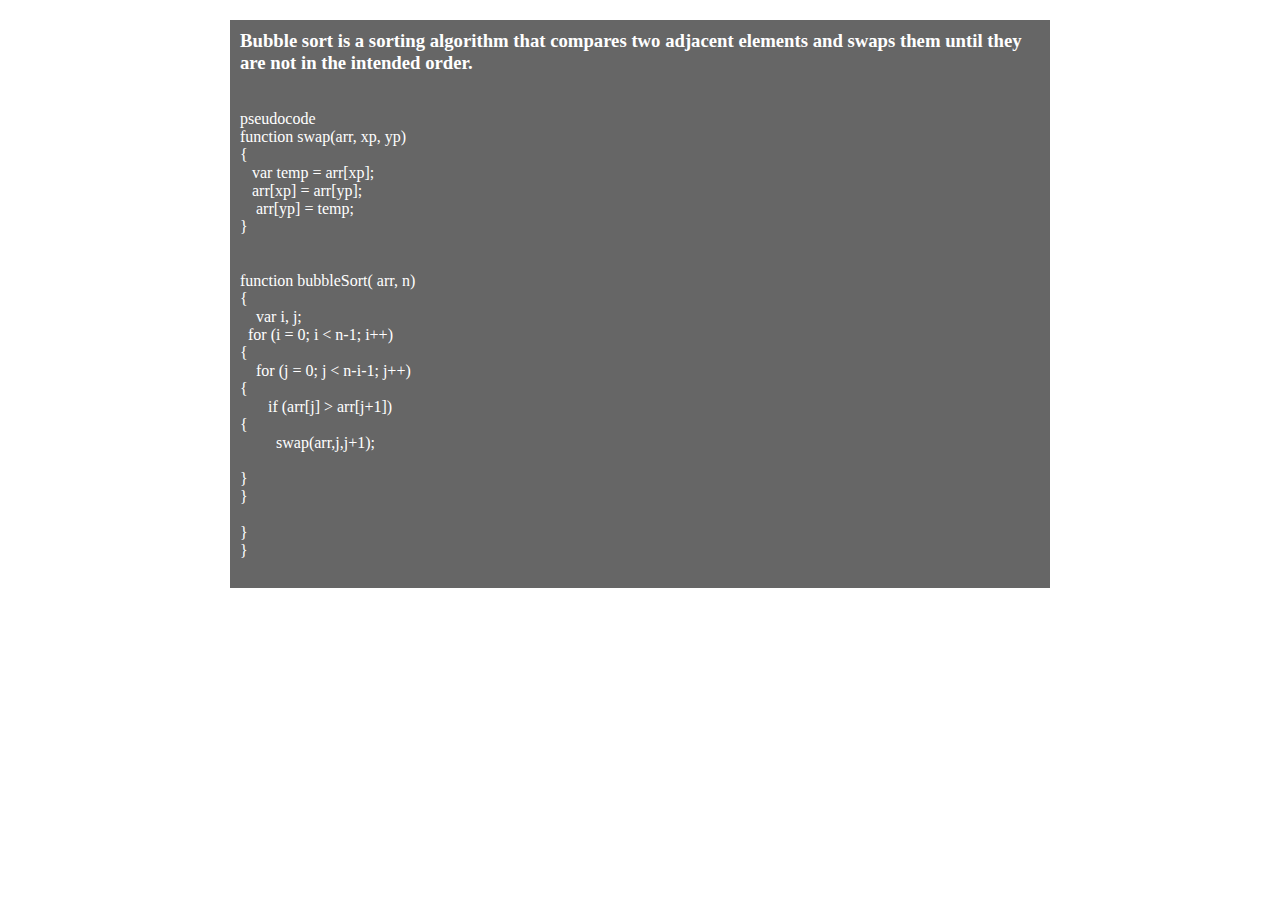
<file: bubbleDesc.html>
<!DOCTYPE html>
<html lang="en">
<head>
    <meta charset="UTF-8">
    <meta http-equiv="X-UA-Compatible" content="IE=edge">
    <meta name="viewport" content="width=device-width, initial-scale=1.0">
    <link rel="stylesheet" href="style1.css">
    <title>About Bubble Sort</title>
</head>
<body>
    <div id="bubbleDesc">
<h3>

    Bubble sort is a sorting algorithm that compares two adjacent elements and swaps them until they are not in the intended order.
</h3>
<br><br>
<p>
       pseudocode  <br>
    function swap(arr, xp, yp) <br>
{<br>
    &nbsp&nbsp var temp = arr[xp];<br>
    &nbsp&nbsp arr[xp] = arr[yp];<br>
    &nbsp &nbsp arr[yp] = temp;<br>
}<br>
<br>
<br>
function bubbleSort( arr, n)<br>
{<br>
    &nbsp &nbsp var i, j;<br>
    &nbsp&nbspfor (i = 0; i < n-1; i++)<br>
{<br>
    &nbsp&nbsp&nbsp&nbspfor (j = 0; j < n-i-1; j++)<br>
    {<br>
        &nbsp&nbsp&nbsp&nbsp&nbsp&nbsp if (arr[j] > arr[j+1])<br>
        {<br>
            &nbsp&nbsp&nbsp&nbsp &nbsp&nbsp&nbsp&nbspswap(arr,j,j+1);<br>
        <br>
        }<br>
    }<br>
    <br>
}<br>
}<br>
</p><br>
</div>
</body>
</html>
</file>
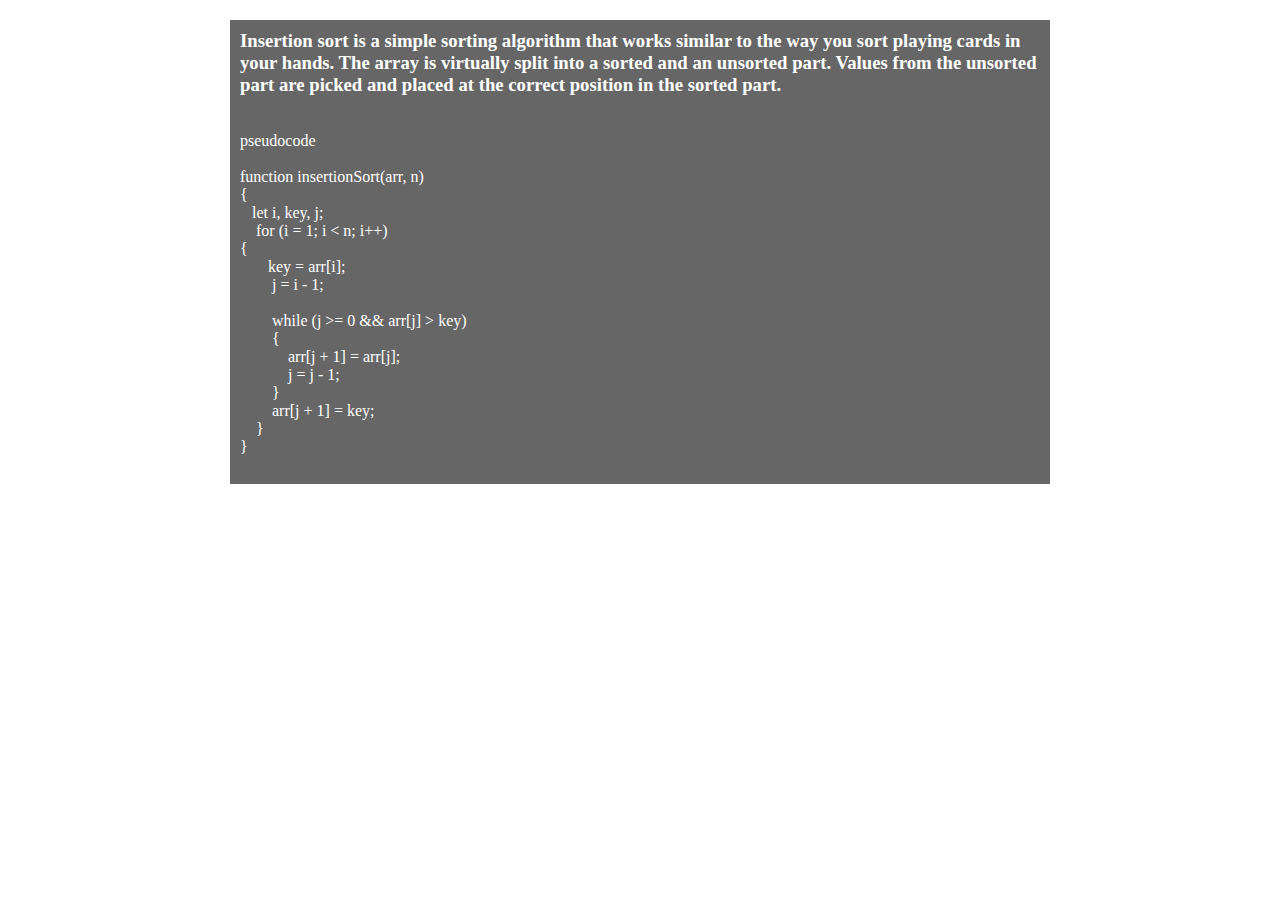
<file: insertionDesc.html>
<!DOCTYPE html>
<html lang="en">
<head>
    <meta charset="UTF-8">
    <meta http-equiv="X-UA-Compatible" content="IE=edge">
    <meta name="viewport" content="width=device-width, initial-scale=1.0">
    <link rel="stylesheet" href="style1.css">
    <title>About Insertion Sort</title>
</head>
<body>
    <div id="bubbleDesc">
<h3>
    Insertion sort is a simple sorting algorithm that works similar to the way you sort playing cards in your hands. The array is virtually split into a sorted and an unsorted part. Values from the unsorted part are picked and placed at the correct position in the sorted part.
</h3>
<br><br>
<p>
       pseudocode  <br>
       <br>
       function insertionSort(arr, n) <br>
{ <br>
    &nbsp&nbsp let i, key, j; <br>
    &nbsp   &nbsp for (i = 1; i < n; i++)<br>
    { <br>
        &nbsp   &nbsp&nbsp   &nbsp key = arr[i];<br> 
        &nbsp   &nbsp   &nbsp   &nbsp j = i - 1; <br>
        <br>
       
        &nbsp   &nbsp   &nbsp   &nbsp while (j >= 0 && arr[j] > key)<br>
        &nbsp   &nbsp   &nbsp   &nbsp { <br>
            &nbsp   &nbsp   &nbsp   &nbsp   &nbsp   &nbsp arr[j + 1] = arr[j]; <br>
            &nbsp   &nbsp   &nbsp   &nbsp   &nbsp   &nbsp j = j - 1; <br>
            &nbsp   &nbsp   &nbsp   &nbsp } <br>
            &nbsp   &nbsp   &nbsp   &nbsp arr[j + 1] = key; <br>
            &nbsp   &nbsp } <br>
} <br>
         
</p><br>
</div>
</body>
</html>
</file>
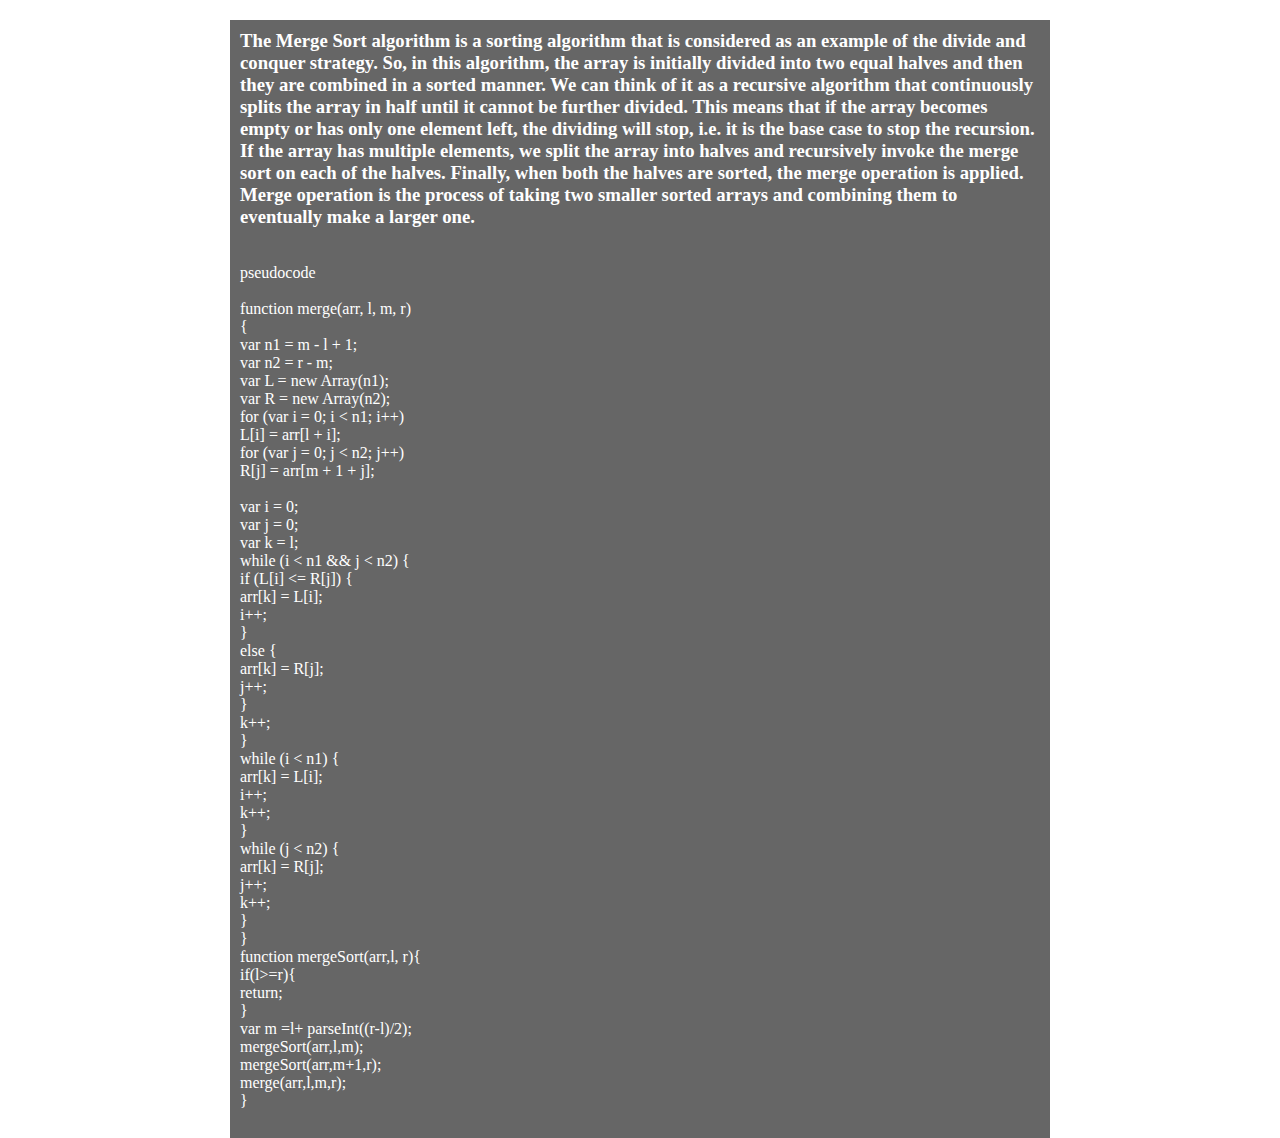
<file: mergeDesc.html>
<!DOCTYPE html>
<html lang="en">
<head>
    <meta charset="UTF-8">
    <meta http-equiv="X-UA-Compatible" content="IE=edge">
    <meta name="viewport" content="width=device-width, initial-scale=1.0">
    <link rel="stylesheet" href="style1.css">
    <title>About Merge Sort</title>
</head>
<body>
    <div id="bubbleDesc">
<h3>
    The Merge Sort algorithm is a sorting algorithm that is considered as an example of the divide and conquer strategy. So, in this algorithm, the array is initially divided into two equal halves and then they are combined in a sorted manner. We can think of it as a recursive algorithm that continuously splits the array in half until it cannot be further divided. This means that if the array becomes empty or has only one element left, the dividing will stop, i.e. it is the base case to stop the recursion. If the array has multiple elements, we split the array into halves and recursively invoke the merge sort on each of the halves. Finally, when both the halves are sorted, the merge operation is applied. Merge operation is the process of taking two smaller sorted arrays and combining them to eventually make a larger one.
</h3>
<br><br>
<p>
       pseudocode  <br>
       <br>
       function merge(arr, l, m, r) <br>
{ <br>
    var n1 = m - l + 1; <br>
    var n2 = r - m; <br>
 
    
    var L = new Array(n1); <br>
    var R = new Array(n2); <br>
 
    for (var i = 0; i < n1; i++) <br>
        L[i] = arr[l + i]; <br>
    for (var j = 0; j < n2; j++) <br>
        R[j] = arr[m + 1 + j]; <br>
        <br>
 
    var i = 0; <br>
 
    var j = 0; <br>
 
    var k = l; <br>
 
    while (i < n1 && j < n2) { <br>
        if (L[i] <= R[j]) { <br>
            arr[k] = L[i]; <br>
            i++; <br>
        } <br>
        else { <br>
            arr[k] = R[j]; <br>
            j++; <br>
        } <br>
        k++; <br>
    } <br>
 
   
    while (i < n1) { <br>
        arr[k] = L[i]; <br>
        i++; <br>
        k++; <br>
    } <br>
 
   
    while (j < n2) { <br>
        arr[k] = R[j]; <br>
        j++; <br>
        k++; <br>
    } <br>
} <br>
 

function mergeSort(arr,l, r){ <br>
    if(l>=r){ <br>
        return; <br>
    } <br>
    var m =l+ parseInt((r-l)/2); <br>
    mergeSort(arr,l,m); <br>
    mergeSort(arr,m+1,r); <br>
    merge(arr,l,m,r);<br>
}<br>
 

      
         
</p><br>
</div>
</body>
</html>
</file>
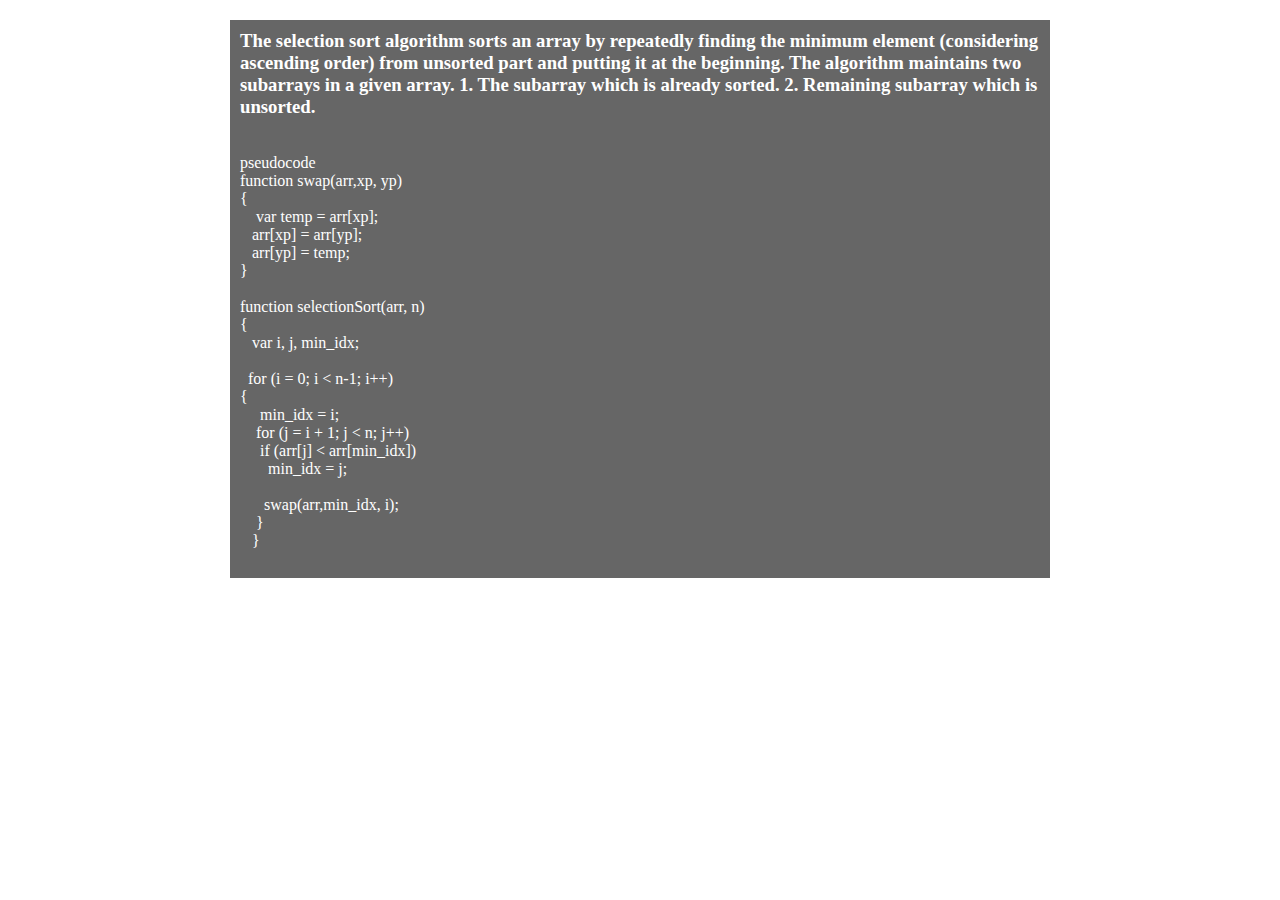
<file: selectionDesc.html>
<!DOCTYPE html>
<html lang="en">
<head>
    <meta charset="UTF-8">
    <meta http-equiv="X-UA-Compatible" content="IE=edge">
    <meta name="viewport" content="width=device-width, initial-scale=1.0">
    <link rel="stylesheet" href="style1.css">
    <title>About Bubble Sort</title>
</head>
<body>
    <div id="bubbleDesc">
<h3>
    The selection sort algorithm sorts an array by repeatedly finding the minimum element (considering ascending order) from unsorted part and putting it at the beginning. The algorithm maintains two subarrays in a given array.

   1. The subarray which is already sorted. 
   2. Remaining subarray which is unsorted.
</h3>
<br><br>
<p>
       pseudocode  <br>

       function swap(arr,xp, yp)<br>
       {<br>
        &nbsp  &nbsp var temp = arr[xp];<br>
        &nbsp&nbsp arr[xp] = arr[yp];<br>
        &nbsp&nbsp arr[yp] = temp;<br>
       }<br>
       <br>
       function selectionSort(arr,  n)<br>
       {<br>
        &nbsp&nbsp var i, j, min_idx;<br>
           <br>
           &nbsp&nbspfor (i = 0; i < n-1; i++)<br>
           {<br>
            &nbsp&nbsp&nbsp&nbsp min_idx = i;<br>
            &nbsp&nbsp&nbsp&nbspfor (j = i + 1; j < n; j++)<br>
            &nbsp&nbsp&nbsp&nbsp if (arr[j] < arr[min_idx])<br>
            &nbsp&nbsp&nbsp&nbsp&nbsp&nbsp min_idx = j;<br>
                   <br>
                   &nbsp&nbsp&nbsp&nbsp&nbsp&nbspswap(arr,min_idx, i);<br>
                   &nbsp&nbsp&nbsp&nbsp}<br>
                   &nbsp&nbsp }<br>
         
</p><br>
</div>
</body>
</html>
</file>
<file: style1.css>
*{
    margin: 0px;
    padding: 0px;
}
#bubbleDesc {
    display:inherit;
    margin-top: 0px;
    width:800px;
    height: inherit;
    text-align: left;
    margin:0 auto;
    margin-top: 20px;
    background-color: #666;
    color:white;
    padding: 10px;
 }
</file>
